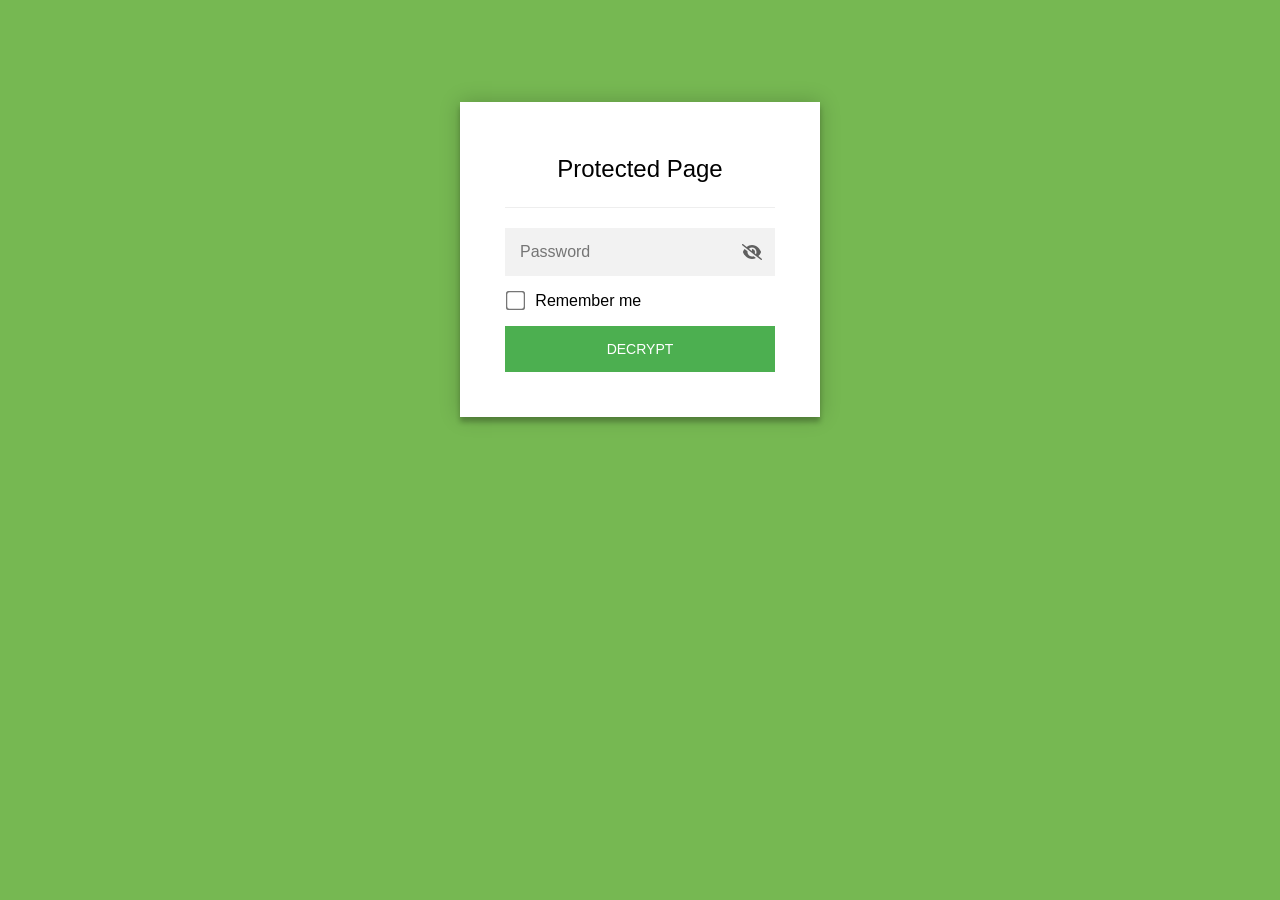
<file: index.html>
<!DOCTYPE html>
<html class="staticrypt-html">
    <head>
        <meta charset="utf-8" />
        <title>Protected Page</title>
        <meta name="viewport" content="width=device-width, initial-scale=1" />

        <!-- do not cache this page -->
        <meta http-equiv="cache-control" content="max-age=0" />
        <meta http-equiv="cache-control" content="no-cache" />
        <meta http-equiv="expires" content="0" />
        <meta http-equiv="expires" content="Tue, 01 Jan 1980 1:00:00 GMT" />
        <meta http-equiv="pragma" content="no-cache" />

        <style>
            .staticrypt-hr {
                margin-top: 20px;
                margin-bottom: 20px;
                border: 0;
                border-top: 1px solid #eee;
            }

            .staticrypt-page {
                width: 360px;
                padding: 8% 0 0;
                margin: auto;
                box-sizing: border-box;
            }

            .staticrypt-form {
                position: relative;
                z-index: 1;
                background: #ffffff;
                max-width: 360px;
                margin: 0 auto 100px;
                padding: 45px;
                text-align: center;
                box-shadow: 0 0 20px 0 rgba(0, 0, 0, 0.2), 0 5px 5px 0 rgba(0, 0, 0, 0.24);
            }

            .staticrypt-form input[type="password"],
            input[type="text"] {
                background: inherit;
                border: 0;
                box-sizing: border-box; /* This ensures padding is included in the total width */
                font-size: 14px;
                outline: 0;
                padding: 15px 30px 15px 15px; /* Adjust the padding to ensure there is space for the icon */
                width: 100%;
            }

            .staticrypt-password-container {
                position: relative;
                outline: 0;
                background: #f2f2f2;
                width: 100%;
                border: 0;
                margin: 0 0 15px;
                box-sizing: border-box;
            }

            .staticrypt-toggle-password-visibility {
                cursor: pointer;
                height: 20px;
                opacity: 60%;
                padding: 13px;
                position: absolute;
                right: 0;
                top: 50%;
                transform: translateY(-50%);
                width: 20px;
            }

            .staticrypt-form .staticrypt-decrypt-button {
                text-transform: uppercase;
                outline: 0;
                background: #4CAF50;
                width: 100%;
                border: 0;
                padding: 15px;
                color: #ffffff;
                font-size: 14px;
                cursor: pointer;
            }

            .staticrypt-form .staticrypt-decrypt-button:hover,
            .staticrypt-form .staticrypt-decrypt-button:active,
            .staticrypt-form .staticrypt-decrypt-button:focus {
                background: #4CAF50;
                filter: brightness(92%);
            }

            .staticrypt-html {
                height: 100%;
            }

            .staticrypt-body {
                height: 100%;
                margin: 0;
            }

            .staticrypt-content {
                height: 100%;
                margin-bottom: 1em;
                background: #76B852;
                font-family: "Arial", sans-serif;
                -webkit-font-smoothing: antialiased;
                -moz-osx-font-smoothing: grayscale;
            }

            .staticrypt-instructions {
                margin-top: -1em;
                margin-bottom: 1em;
            }

            .staticrypt-title {
                font-size: 1.5em;
            }

            label.staticrypt-remember {
                display: flex;
                align-items: center;
                margin-bottom: 1em;
            }

            .staticrypt-remember input[type="checkbox"] {
                transform: scale(1.5);
                margin-right: 1em;
            }

            .hidden {
                display: none !important;
            }

            .staticrypt-spinner-container {
                height: 100%;
                display: flex;
                align-items: center;
                justify-content: center;
            }

            .staticrypt-spinner {
                display: inline-block;
                width: 2rem;
                height: 2rem;
                vertical-align: text-bottom;
                border: 0.25em solid gray;
                border-right-color: transparent;
                border-radius: 50%;
                -webkit-animation: spinner-border 0.75s linear infinite;
                animation: spinner-border 0.75s linear infinite;
                animation-duration: 0.75s;
                animation-timing-function: linear;
                animation-delay: 0s;
                animation-iteration-count: infinite;
                animation-direction: normal;
                animation-fill-mode: none;
                animation-play-state: running;
                animation-name: spinner-border;
            }

            @keyframes spinner-border {
                100% {
                    transform: rotate(360deg);
                }
            }

            @media screen and (-webkit-min-device-pixel-ratio: 0) {
                .staticrypt-form input[type="password"],
                input[type="text"] {
                    font-size: 16px;
                }
            }
        </style>
    </head>

    <body class="staticrypt-body">
        <div id="staticrypt_loading" class="staticrypt-spinner-container">
            <div class="staticrypt-spinner"></div>
        </div>

        <div id="staticrypt_content" class="staticrypt-content hidden">
            <div class="staticrypt-page">
                <div class="staticrypt-form">
                    <div class="staticrypt-instructions">
                        <p class="staticrypt-title">Protected Page</p>
                        <p></p>
                    </div>

                    <hr class="staticrypt-hr" />

                    <form id="staticrypt-form" action="#" method="post">
                        <div class="staticrypt-password-container">
                            <input
                                id="staticrypt-password"
                                type="password"
                                name="password"
                                placeholder="Password"
                                autofocus
                            />

                            <img
                                class="staticrypt-toggle-password-visibility"
                                alt="Show password"
                                title="Show password"
                                src="[data-uri]"
                            />
                        </div>

                        <label id="staticrypt-remember-label" class="staticrypt-remember hidden">
                            <input id="staticrypt-remember" type="checkbox" name="remember" />
                            Remember me
                        </label>

                        <input type="submit" class="staticrypt-decrypt-button" value="DECRYPT" />
                    </form>
                </div>
            </div>
        </div>

        <script>
            // these variables will be filled when generating the file - the template format is 'variable_name'
            const staticryptInitiator = ((function(){
  const exports = {};
  const cryptoEngine = ((function(){
  const exports = {};
  const { subtle } = crypto;

const IV_BITS = 16 * 8;
const HEX_BITS = 4;
const ENCRYPTION_ALGO = "AES-CBC";

/**
 * Translates between utf8 encoded hexadecimal strings
 * and Uint8Array bytes.
 */
const HexEncoder = {
    /**
     * hex string -> bytes
     * @param {string} hexString
     * @returns {Uint8Array}
     */
    parse: function (hexString) {
        if (hexString.length % 2 !== 0) throw "Invalid hexString";
        const arrayBuffer = new Uint8Array(hexString.length / 2);

        for (let i = 0; i < hexString.length; i += 2) {
            const byteValue = parseInt(hexString.substring(i, i + 2), 16);
            if (isNaN(byteValue)) {
                throw "Invalid hexString";
            }
            arrayBuffer[i / 2] = byteValue;
        }
        return arrayBuffer;
    },

    /**
     * bytes -> hex string
     * @param {Uint8Array} bytes
     * @returns {string}
     */
    stringify: function (bytes) {
        const hexBytes = [];

        for (let i = 0; i < bytes.length; ++i) {
            let byteString = bytes[i].toString(16);
            if (byteString.length < 2) {
                byteString = "0" + byteString;
            }
            hexBytes.push(byteString);
        }
        return hexBytes.join("");
    },
};

/**
 * Translates between utf8 strings and Uint8Array bytes.
 */
const UTF8Encoder = {
    parse: function (str) {
        return new TextEncoder().encode(str);
    },

    stringify: function (bytes) {
        return new TextDecoder().decode(bytes);
    },
};

/**
 * Salt and encrypt a msg with a password.
 */
async function encrypt(msg, hashedPassword) {
    // Must be 16 bytes, unpredictable, and preferably cryptographically random. However, it need not be secret.
    // https://developer.mozilla.org/en-US/docs/Web/API/SubtleCrypto/encrypt#parameters
    const iv = crypto.getRandomValues(new Uint8Array(IV_BITS / 8));

    const key = await subtle.importKey("raw", HexEncoder.parse(hashedPassword), ENCRYPTION_ALGO, false, ["encrypt"]);

    const encrypted = await subtle.encrypt(
        {
            name: ENCRYPTION_ALGO,
            iv: iv,
        },
        key,
        UTF8Encoder.parse(msg)
    );

    // iv will be 32 hex characters, we prepend it to the ciphertext for use in decryption
    return HexEncoder.stringify(iv) + HexEncoder.stringify(new Uint8Array(encrypted));
}
exports.encrypt = encrypt;

/**
 * Decrypt a salted msg using a password.
 *
 * @param {string} encryptedMsg
 * @param {string} hashedPassword
 * @returns {Promise<string>}
 */
async function decrypt(encryptedMsg, hashedPassword) {
    const ivLength = IV_BITS / HEX_BITS;
    const iv = HexEncoder.parse(encryptedMsg.substring(0, ivLength));
    const encrypted = encryptedMsg.substring(ivLength);

    const key = await subtle.importKey("raw", HexEncoder.parse(hashedPassword), ENCRYPTION_ALGO, false, ["decrypt"]);

    const outBuffer = await subtle.decrypt(
        {
            name: ENCRYPTION_ALGO,
            iv: iv,
        },
        key,
        HexEncoder.parse(encrypted)
    );

    return UTF8Encoder.stringify(new Uint8Array(outBuffer));
}
exports.decrypt = decrypt;

/**
 * Salt and hash the password so it can be stored in localStorage without opening a password reuse vulnerability.
 *
 * @param {string} password
 * @param {string} salt
 * @returns {Promise<string>}
 */
async function hashPassword(password, salt) {
    // we hash the password in multiple steps, each adding more iterations. This is because we used to allow less
    // iterations, so for backward compatibility reasons, we need to support going from that to more iterations.
    let hashedPassword = await hashLegacyRound(password, salt);

    hashedPassword = await hashSecondRound(hashedPassword, salt);

    return hashThirdRound(hashedPassword, salt);
}
exports.hashPassword = hashPassword;

/**
 * This hashes the password with 1k iterations. This is a low number, we need this function to support backwards
 * compatibility.
 *
 * @param {string} password
 * @param {string} salt
 * @returns {Promise<string>}
 */
function hashLegacyRound(password, salt) {
    return pbkdf2(password, salt, 1000, "SHA-1");
}
exports.hashLegacyRound = hashLegacyRound;

/**
 * Add a second round of iterations. This is because we used to use 1k, so for backwards compatibility with
 * remember-me/autodecrypt links, we need to support going from that to more iterations.
 *
 * @param hashedPassword
 * @param salt
 * @returns {Promise<string>}
 */
function hashSecondRound(hashedPassword, salt) {
    return pbkdf2(hashedPassword, salt, 14000, "SHA-256");
}
exports.hashSecondRound = hashSecondRound;

/**
 * Add a third round of iterations to bring total number to 600k. This is because we used to use 1k, then 15k, so for
 * backwards compatibility with remember-me/autodecrypt links, we need to support going from that to more iterations.
 *
 * @param hashedPassword
 * @param salt
 * @returns {Promise<string>}
 */
function hashThirdRound(hashedPassword, salt) {
    return pbkdf2(hashedPassword, salt, 585000, "SHA-256");
}
exports.hashThirdRound = hashThirdRound;

/**
 * Salt and hash the password so it can be stored in localStorage without opening a password reuse vulnerability.
 *
 * @param {string} password
 * @param {string} salt
 * @param {int} iterations
 * @param {string} hashAlgorithm
 * @returns {Promise<string>}
 */
async function pbkdf2(password, salt, iterations, hashAlgorithm) {
    const key = await subtle.importKey("raw", UTF8Encoder.parse(password), "PBKDF2", false, ["deriveBits"]);

    const keyBytes = await subtle.deriveBits(
        {
            name: "PBKDF2",
            hash: hashAlgorithm,
            iterations,
            salt: UTF8Encoder.parse(salt),
        },
        key,
        256
    );

    return HexEncoder.stringify(new Uint8Array(keyBytes));
}

function generateRandomSalt() {
    const bytes = crypto.getRandomValues(new Uint8Array(128 / 8));

    return HexEncoder.stringify(new Uint8Array(bytes));
}
exports.generateRandomSalt = generateRandomSalt;

async function signMessage(hashedPassword, message) {
    const key = await subtle.importKey(
        "raw",
        HexEncoder.parse(hashedPassword),
        {
            name: "HMAC",
            hash: "SHA-256",
        },
        false,
        ["sign"]
    );
    const signature = await subtle.sign("HMAC", key, UTF8Encoder.parse(message));

    return HexEncoder.stringify(new Uint8Array(signature));
}
exports.signMessage = signMessage;

function getRandomAlphanum() {
    const possibleCharacters = "abcdefghijklmnopqrstuvwxyzABCDEFGHIJKLMNOPQRSTUVWXYZ0123456789";

    let byteArray;
    let parsedInt;

    // Keep generating new random bytes until we get a value that falls
    // within a range that can be evenly divided by possibleCharacters.length
    do {
        byteArray = crypto.getRandomValues(new Uint8Array(1));
        // extract the lowest byte to get an int from 0 to 255 (probably unnecessary, since we're only generating 1 byte)
        parsedInt = byteArray[0] & 0xff;
    } while (parsedInt >= 256 - (256 % possibleCharacters.length));

    // Take the modulo of the parsed integer to get a random number between 0 and totalLength - 1
    const randomIndex = parsedInt % possibleCharacters.length;

    return possibleCharacters[randomIndex];
}

/**
 * Generate a random string of a given length.
 *
 * @param {int} length
 * @returns {string}
 */
function generateRandomString(length) {
    let randomString = "";

    for (let i = 0; i < length; i++) {
        randomString += getRandomAlphanum();
    }

    return randomString;
}
exports.generateRandomString = generateRandomString;

  return exports;
})());
const codec = ((function(){
  const exports = {};
  /**
 * Initialize the codec with the provided cryptoEngine - this return functions to encode and decode messages.
 *
 * @param cryptoEngine - the engine to use for encryption / decryption
 */
function init(cryptoEngine) {
    const exports = {};

    /**
     * Top-level function for encoding a message.
     * Includes password hashing, encryption, and signing.
     *
     * @param {string} msg
     * @param {string} password
     * @param {string} salt
     *
     * @returns {string} The encoded text
     */
    async function encode(msg, password, salt) {
        const hashedPassword = await cryptoEngine.hashPassword(password, salt);

        const encrypted = await cryptoEngine.encrypt(msg, hashedPassword);

        // we use the hashed password in the HMAC because this is effectively what will be used a password (so we can store
        // it in localStorage safely, we don't use the clear text password)
        const hmac = await cryptoEngine.signMessage(hashedPassword, encrypted);

        return hmac + encrypted;
    }
    exports.encode = encode;

    /**
     * Encode using a password that has already been hashed. This is useful to encode multiple messages in a row, that way
     * we don't need to hash the password multiple times.
     *
     * @param {string} msg
     * @param {string} hashedPassword
     *
     * @returns {string} The encoded text
     */
    async function encodeWithHashedPassword(msg, hashedPassword) {
        const encrypted = await cryptoEngine.encrypt(msg, hashedPassword);

        // we use the hashed password in the HMAC because this is effectively what will be used a password (so we can store
        // it in localStorage safely, we don't use the clear text password)
        const hmac = await cryptoEngine.signMessage(hashedPassword, encrypted);

        return hmac + encrypted;
    }
    exports.encodeWithHashedPassword = encodeWithHashedPassword;

    /**
     * Top-level function for decoding a message.
     * Includes signature check and decryption.
     *
     * @param {string} signedMsg
     * @param {string} hashedPassword
     * @param {string} salt
     * @param {int} backwardCompatibleAttempt
     * @param {string} originalPassword
     *
     * @returns {Object} {success: true, decoded: string} | {success: false, message: string}
     */
    async function decode(signedMsg, hashedPassword, salt, backwardCompatibleAttempt = 0, originalPassword = "") {
        const encryptedHMAC = signedMsg.substring(0, 64);
        const encryptedMsg = signedMsg.substring(64);
        const decryptedHMAC = await cryptoEngine.signMessage(hashedPassword, encryptedMsg);

        if (decryptedHMAC !== encryptedHMAC) {
            // we have been raising the number of iterations in the hashing algorithm multiple times, so to support the old
            // remember-me/autodecrypt links we need to try bringing the old hashes up to speed.
            originalPassword = originalPassword || hashedPassword;
            if (backwardCompatibleAttempt === 0) {
                const updatedHashedPassword = await cryptoEngine.hashThirdRound(originalPassword, salt);

                return decode(signedMsg, updatedHashedPassword, salt, backwardCompatibleAttempt + 1, originalPassword);
            }
            if (backwardCompatibleAttempt === 1) {
                let updatedHashedPassword = await cryptoEngine.hashSecondRound(originalPassword, salt);
                updatedHashedPassword = await cryptoEngine.hashThirdRound(updatedHashedPassword, salt);

                return decode(signedMsg, updatedHashedPassword, salt, backwardCompatibleAttempt + 1, originalPassword);
            }

            return { success: false, message: "Signature mismatch" };
        }

        return {
            success: true,
            decoded: await cryptoEngine.decrypt(encryptedMsg, hashedPassword),
        };
    }
    exports.decode = decode;

    return exports;
}
exports.init = init;

  return exports;
})());
const decode = codec.init(cryptoEngine).decode;

/**
 * Initialize the staticrypt module, that exposes functions callbable by the password_template.
 *
 * @param {{
 *  staticryptEncryptedMsgUniqueVariableName: string,
 *  isRememberEnabled: boolean,
 *  rememberDurationInDays: number,
 *  staticryptSaltUniqueVariableName: string,
 * }} staticryptConfig - object of data that is stored on the password_template at encryption time.
 *
 * @param {{
 *  rememberExpirationKey: string,
 *  rememberPassphraseKey: string,
 *  replaceHtmlCallback: function,
 *  clearLocalStorageCallback: function,
 * }} templateConfig - object of data that can be configured by a custom password_template.
 */
function init(staticryptConfig, templateConfig) {
    const exports = {};

    /**
     * Decrypt our encrypted page, replace the whole HTML.
     *
     * @param {string} hashedPassword
     * @returns {Promise<boolean>}
     */
    async function decryptAndReplaceHtml(hashedPassword) {
        const { staticryptEncryptedMsgUniqueVariableName, staticryptSaltUniqueVariableName } = staticryptConfig;
        const { replaceHtmlCallback } = templateConfig;

        const result = await decode(
            staticryptEncryptedMsgUniqueVariableName,
            hashedPassword,
            staticryptSaltUniqueVariableName
        );
        if (!result.success) {
            return false;
        }
        const plainHTML = result.decoded;

        // if the user configured a callback call it, otherwise just replace the whole HTML
        if (typeof replaceHtmlCallback === "function") {
            replaceHtmlCallback(plainHTML);
        } else {
            document.write(plainHTML);
            document.close();
        }

        return true;
    }

    /**
     * Attempt to decrypt the page and replace the whole HTML.
     *
     * @param {string} password
     * @param {boolean} isRememberChecked
     *
     * @returns {Promise<{isSuccessful: boolean, hashedPassword?: string}>} - we return an object, so that if we want to
     *   expose more information in the future we can do it without breaking the password_template
     */
    async function handleDecryptionOfPage(password, isRememberChecked) {
        const { staticryptSaltUniqueVariableName } = staticryptConfig;

        // decrypt and replace the whole page
        const hashedPassword = await cryptoEngine.hashPassword(password, staticryptSaltUniqueVariableName);
        return handleDecryptionOfPageFromHash(hashedPassword, isRememberChecked);
    }
    exports.handleDecryptionOfPage = handleDecryptionOfPage;

    async function handleDecryptionOfPageFromHash(hashedPassword, isRememberChecked) {
        const { isRememberEnabled, rememberDurationInDays } = staticryptConfig;
        const { rememberExpirationKey, rememberPassphraseKey } = templateConfig;

        const isDecryptionSuccessful = await decryptAndReplaceHtml(hashedPassword);

        if (!isDecryptionSuccessful) {
            return {
                isSuccessful: false,
                hashedPassword,
            };
        }

        // remember the hashedPassword and set its expiration if necessary
        if (isRememberEnabled && isRememberChecked) {
            window.localStorage.setItem(rememberPassphraseKey, hashedPassword);

            // set the expiration if the duration isn't 0 (meaning no expiration)
            if (rememberDurationInDays > 0) {
                window.localStorage.setItem(
                    rememberExpirationKey,
                    (new Date().getTime() + rememberDurationInDays * 24 * 60 * 60 * 1000).toString()
                );
            }
        }

        return {
            isSuccessful: true,
            hashedPassword,
        };
    }
    exports.handleDecryptionOfPageFromHash = handleDecryptionOfPageFromHash;

    /**
     * Clear localstorage from staticrypt related values
     */
    function clearLocalStorage() {
        const { clearLocalStorageCallback, rememberExpirationKey, rememberPassphraseKey } = templateConfig;

        if (typeof clearLocalStorageCallback === "function") {
            clearLocalStorageCallback();
        } else {
            localStorage.removeItem(rememberPassphraseKey);
            localStorage.removeItem(rememberExpirationKey);
        }
    }

    async function handleDecryptOnLoad() {
        let isSuccessful = await decryptOnLoadFromUrl();

        if (!isSuccessful) {
            isSuccessful = await decryptOnLoadFromRememberMe();
        }

        return { isSuccessful };
    }
    exports.handleDecryptOnLoad = handleDecryptOnLoad;

    /**
     * Clear storage if we are logging out
     *
     * @returns {boolean} - whether we logged out
     */
    function logoutIfNeeded() {
        const logoutKey = "staticrypt_logout";

        // handle logout through query param
        const queryParams = new URLSearchParams(window.location.search);
        if (queryParams.has(logoutKey)) {
            clearLocalStorage();
            return true;
        }

        // handle logout through URL fragment
        const hash = window.location.hash.substring(1);
        if (hash.includes(logoutKey)) {
            clearLocalStorage();
            return true;
        }

        return false;
    }

    /**
     * To be called on load: check if we want to try to decrypt and replace the HTML with the decrypted content, and
     * try to do it if needed.
     *
     * @returns {Promise<boolean>} true if we derypted and replaced the whole page, false otherwise
     */
    async function decryptOnLoadFromRememberMe() {
        const { rememberDurationInDays } = staticryptConfig;
        const { rememberExpirationKey, rememberPassphraseKey } = templateConfig;

        // if we are login out, terminate
        if (logoutIfNeeded()) {
            return false;
        }

        // if there is expiration configured, check if we're not beyond the expiration
        if (rememberDurationInDays && rememberDurationInDays > 0) {
            const expiration = localStorage.getItem(rememberExpirationKey),
                isExpired = expiration && new Date().getTime() > parseInt(expiration);

            if (isExpired) {
                clearLocalStorage();
                return false;
            }
        }

        const hashedPassword = localStorage.getItem(rememberPassphraseKey);

        if (hashedPassword) {
            // try to decrypt
            const isDecryptionSuccessful = await decryptAndReplaceHtml(hashedPassword);

            // if the decryption is unsuccessful the password might be wrong - silently clear the saved data and let
            // the user fill the password form again
            if (!isDecryptionSuccessful) {
                clearLocalStorage();
                return false;
            }

            return true;
        }

        return false;
    }

    async function decryptOnLoadFromUrl() {
        const passwordKey = "staticrypt_pwd";
        const rememberMeKey = "remember_me";

        // try to get the password from the query param (for backward compatibility - we now want to avoid this method,
        // since it sends the hashed password to the server which isn't needed)
        const queryParams = new URLSearchParams(window.location.search);
        const hashedPasswordQuery = queryParams.get(passwordKey);
        const rememberMeQuery = queryParams.get(rememberMeKey);

        const urlFragment = window.location.hash.substring(1);
        // get the password from the url fragment
        const hashedPasswordRegexMatch = urlFragment.match(new RegExp(passwordKey + "=([^&]*)"));
        const hashedPasswordFragment = hashedPasswordRegexMatch ? hashedPasswordRegexMatch[1] : null;
        const rememberMeFragment = urlFragment.includes(rememberMeKey);

        const hashedPassword = hashedPasswordFragment || hashedPasswordQuery;
        const rememberMe = rememberMeFragment || rememberMeQuery;

        if (hashedPassword) {
            return handleDecryptionOfPageFromHash(hashedPassword, rememberMe);
        }

        return false;
    }

    return exports;
}
exports.init = init;

  return exports;
})());
            const templateError = "Bad password!",
                templateToggleAltShow = "Show password",
                templateToggleAltHide = "Hide password",
                isRememberEnabled = true,
                staticryptConfig = {"staticryptEncryptedMsgUniqueVariableName":"[base64]","isRememberEnabled":true,"rememberDurationInDays":30,"staticryptSaltUniqueVariableName":"240cca56a4839f73da62ac788bae7c2c"};

            // you can edit these values to customize some of the behavior of StatiCrypt
            const templateConfig = {
                rememberExpirationKey: "staticrypt_expiration",
                rememberPassphraseKey: "staticrypt_passphrase",
                replaceHtmlCallback: null,
                clearLocalStorageCallback: null,
            };

            // init the staticrypt engine
            const staticrypt = staticryptInitiator.init(staticryptConfig, templateConfig);

            // try to automatically decrypt on load if there is a saved password
            window.onload = async function () {
                const { isSuccessful } = await staticrypt.handleDecryptOnLoad();

                // if we didn't decrypt anything on load, show the password prompt. Otherwise the content has already been
                // replaced, no need to do anything
                if (!isSuccessful) {
                    // hide loading screen
                    document.getElementById("staticrypt_loading").classList.add("hidden");
                    document.getElementById("staticrypt_content").classList.remove("hidden");
                    document.getElementById("staticrypt-password").focus();

                    // show the remember me checkbox
                    if (isRememberEnabled) {
                        document.getElementById("staticrypt-remember-label").classList.remove("hidden");
                    }
                }
            };

            // toggle password visibility
            const toggleIcon = document.querySelector(".staticrypt-toggle-password-visibility");
            // these two icons are coming from FontAwesome
            const imgSrcEyeClosed =
                "[data-uri]";
            const imgSrcEyeOpened =
                "[data-uri]";
            toggleIcon.addEventListener("click", function () {
                const passwordInput = document.getElementById("staticrypt-password");
                if (passwordInput.type === "password") {
                    passwordInput.type = "text";
                    toggleIcon.src = imgSrcEyeOpened;
                    toggleIcon.alt = templateToggleAltHide;
                    toggleIcon.title = templateToggleAltHide;
                } else {
                    passwordInput.type = "password";
                    toggleIcon.src = imgSrcEyeClosed;
                    toggleIcon.alt = templateToggleAltShow;
                    toggleIcon.title = templateToggleAltShow;
                }
            });

            // handle password form submission
            document.getElementById("staticrypt-form").addEventListener("submit", async function (e) {
                e.preventDefault();

                const password = document.getElementById("staticrypt-password").value,
                    isRememberChecked = document.getElementById("staticrypt-remember").checked;

                const { isSuccessful } = await staticrypt.handleDecryptionOfPage(password, isRememberChecked);

                if (!isSuccessful) {
                    alert(templateError);
                }
            });
        </script>
    </body>
</html>
</file>
